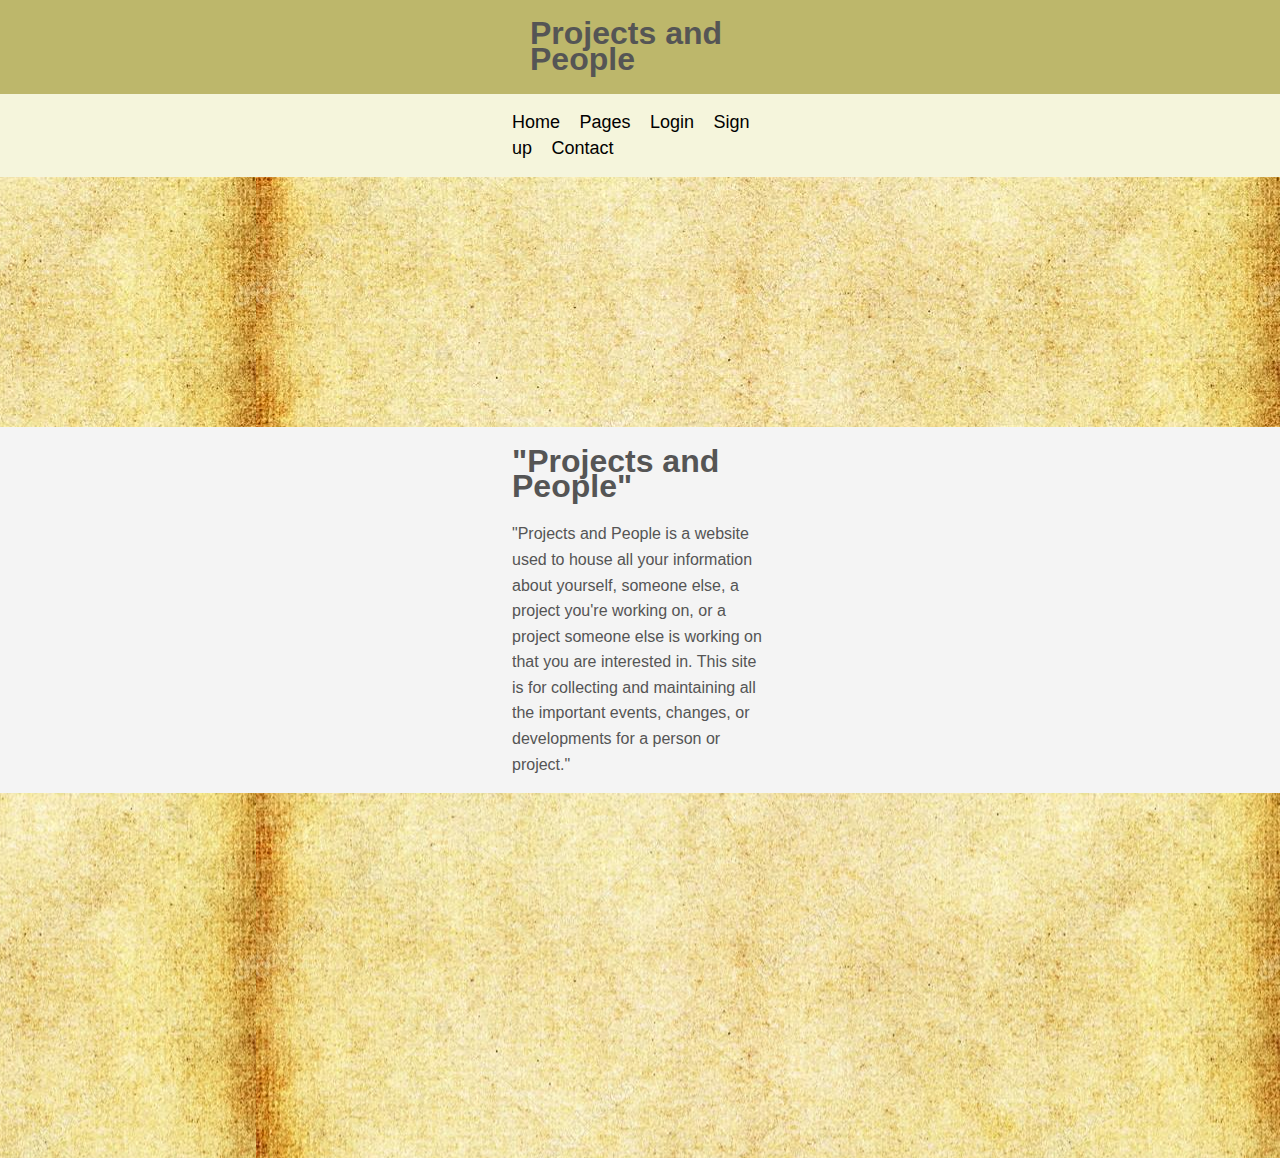
<file: mywebsite/index.html>
<!DOCTYPE html>
<html>
<head>
    <title>Projects and People</title>
    <link rel="stylesheet" type="text/css" href="style.css">
    </head>
<body>
    <header id="main-header">
    <div class="container">
        <h1>Projects and People</h1>
        </div>
    </header>
    <nav id="navbar">
    <div class="container">
        <ul>
            <li><a href="index.html">Home</a></li>
            <li><a href="index2.html">Pages</a></li>
            <li><a href="index3.html">Login</a></li>
            <li><a href="index4.html">Sign up</a></li>
            <li><a href="index5.html">Contact</a></li>
        </ul>
        </div>
    </nav>
    <section id="showcase">
             </section>
    <div class="container">
		<div class="box-1">
			<h1>"Projects and People"</h1>
			<p>"Projects and People is a website used to house all your information about yourself, someone else, a project you're working on, or a project someone else is working on that you are interested in. This site is for collecting and maintaining all the important events, changes, or developments for a person or project."</p>
		</div>
    </div>
        <section id="footer"
                 </section>
    </body>
</html>
</file>
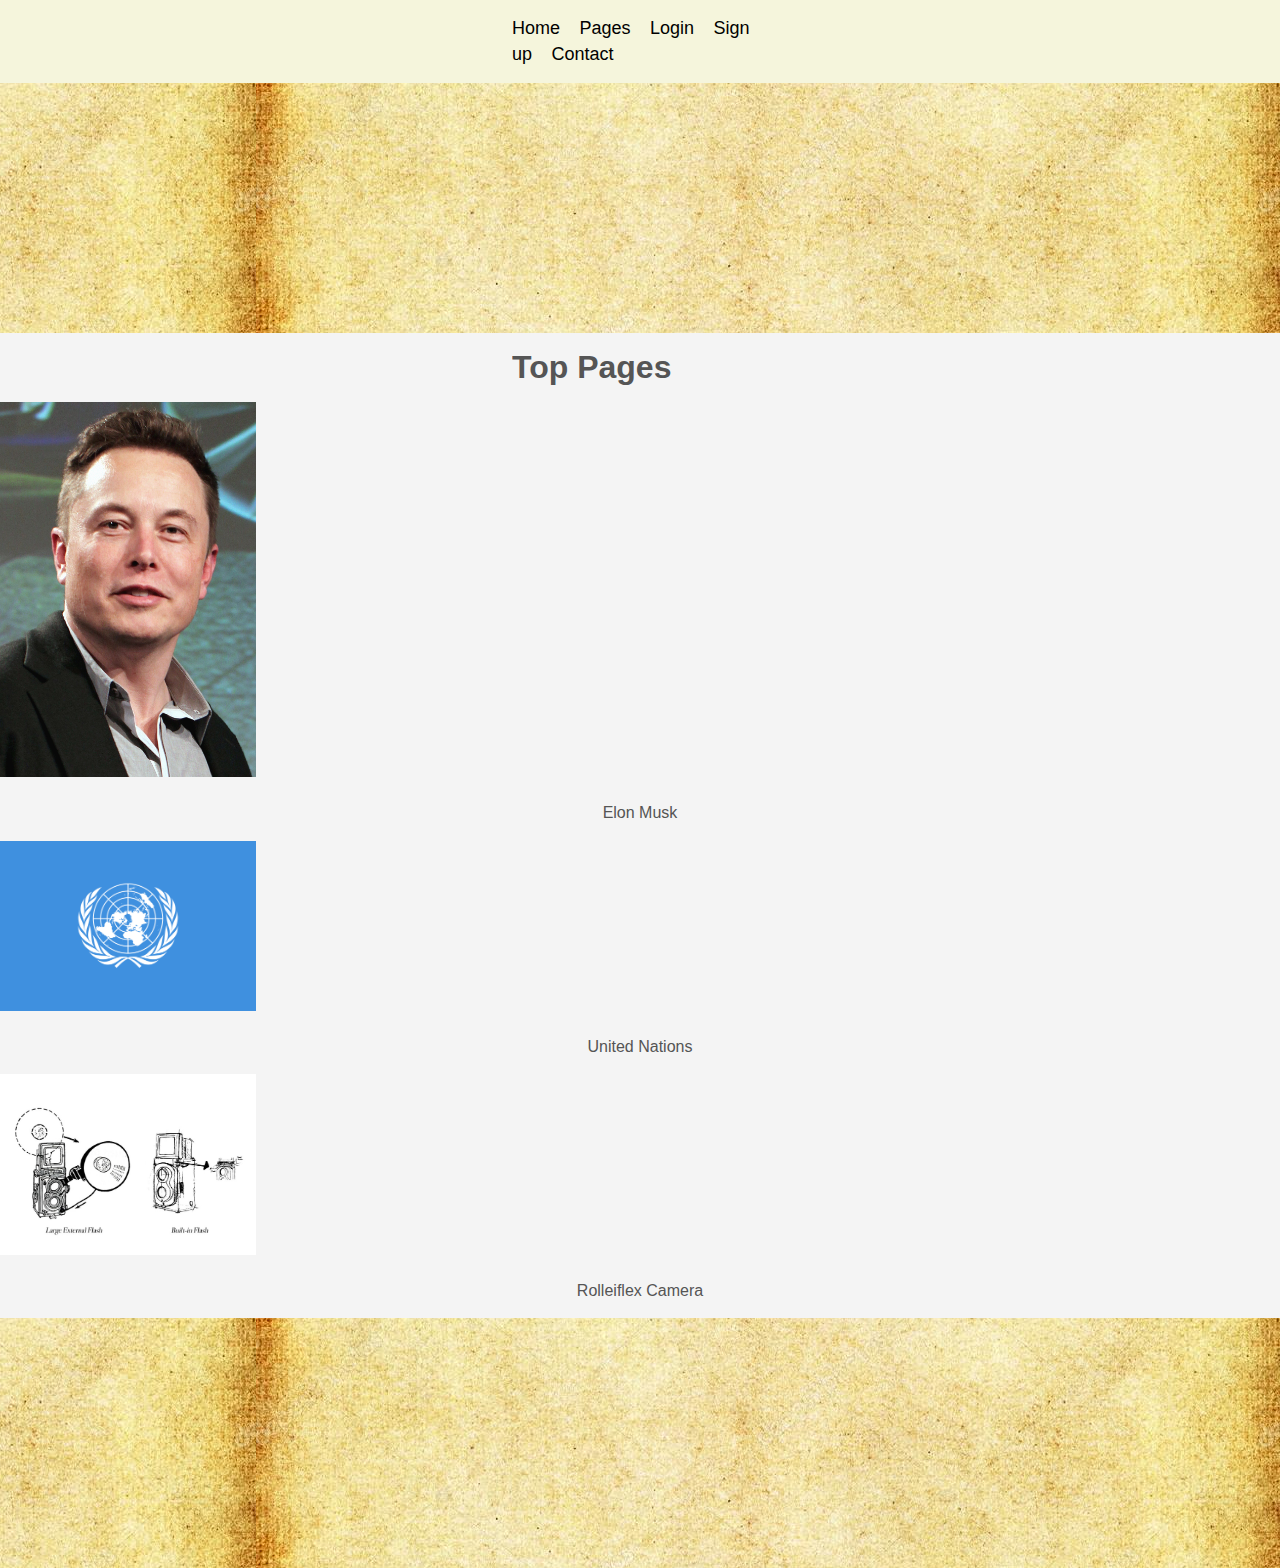
<file: mywebsite/index2.html>
<!DOCTYPE html>
<html>
<head>
    <title>Projects and People</title>
    <link rel="stylesheet" type="text/css" href="style.css">
    </head>
<body>
    <nav id="navbar">
    <div class="container">
        <ul>
            <li><a href="index.html">Home</a></li>
            <li><a href="index2.html">Pages</a></li>
            <li><a href="index3.html">Login</a></li>
            <li><a href="index4.html">Sign up</a></li>
            <li><a href="index5.html">Contact</a></li>
        </ul>
        </div>
    </nav>
    <section id="showcase">
             </section>
    <div class="container">
		<div class="box-2">
			<h1>Top Pages</h1>
		</div>
    </div>
<div class="gallery">
  <a target="_blank" href=images/elon.jpg>
    <img src="images/elon.jpg"; alt="Elon Musk" width="50" height="100">
  </a>
  <div class="desc">Elon Musk</div>
</div>

<div class="gallery">
  <a target="_blank" href=images/un.jpg>
    <img src="images/un.jpg" alt="U.N" width="50" height="100">
  </a>
  <div class="desc">United Nations</div>
</div>

<div class="gallery">
  <a target="_blank" href=images/camera.jpg>
    <img src="images/camera.jpg" alt="Rolleiflex Camera" width="600" height="400">
  </a>
  <div class="desc">Rolleiflex Camera</div>
</div>
<!--Footer-->
     <section id="showcase">
             </section>
    </body>
</html>
</file>
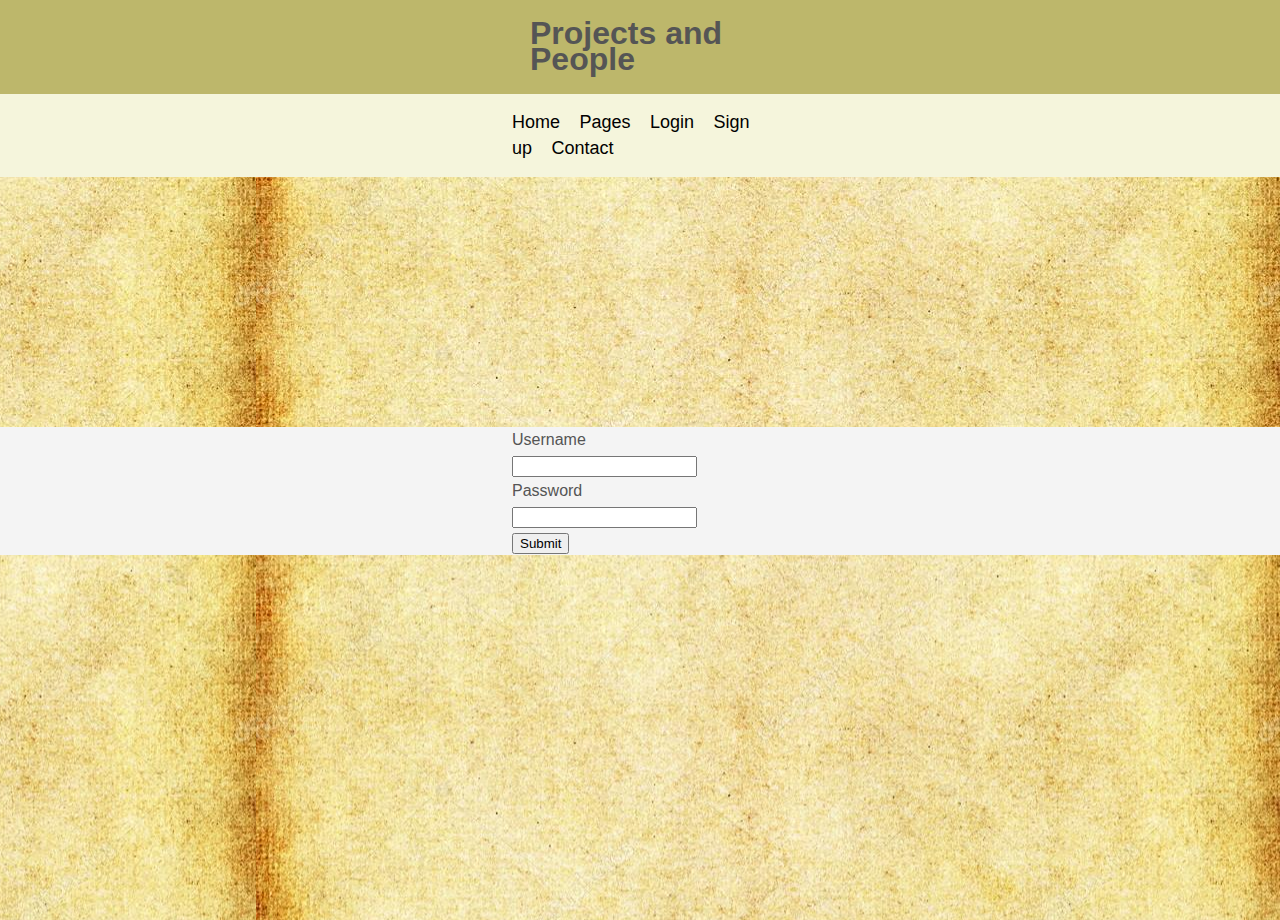
<file: mywebsite/index3.html>
<!DOCTYPE html>
<html>
<head>
    <title>Projects and People</title>
    <link rel="stylesheet" type="text/css" href="style.css">
    </head>
<body>
    <header id="main-header">
    <div class="container">
        <h1>Projects and People</h1>
        </div>
    </header>
    <nav id="navbar">
    <div class="container">
        <ul>
            <li><a href="index.html">Home</a></li>
            <li><a href="index2.html">Pages</a></li>
            <li><a href="index3.html">Login</a></li>
            <li><a href="index4.html">Sign up</a></li>
            <li><a href="index5.html">Contact</a></li>
        </ul>
        </div>
    </nav>
    <section id="showcase">
             </section>
    <div class="container">
    <label>Username</label>
    <input type="text" name="firstName">
    <br>
    <label>Password</label>
    <input type="text" name="password">
    <br>
    <input type="submit" name="submit"
           value="Submit">
		</div>
    </div>
        <section id="footer"
                 </section>
    </body>
</html>
</file>
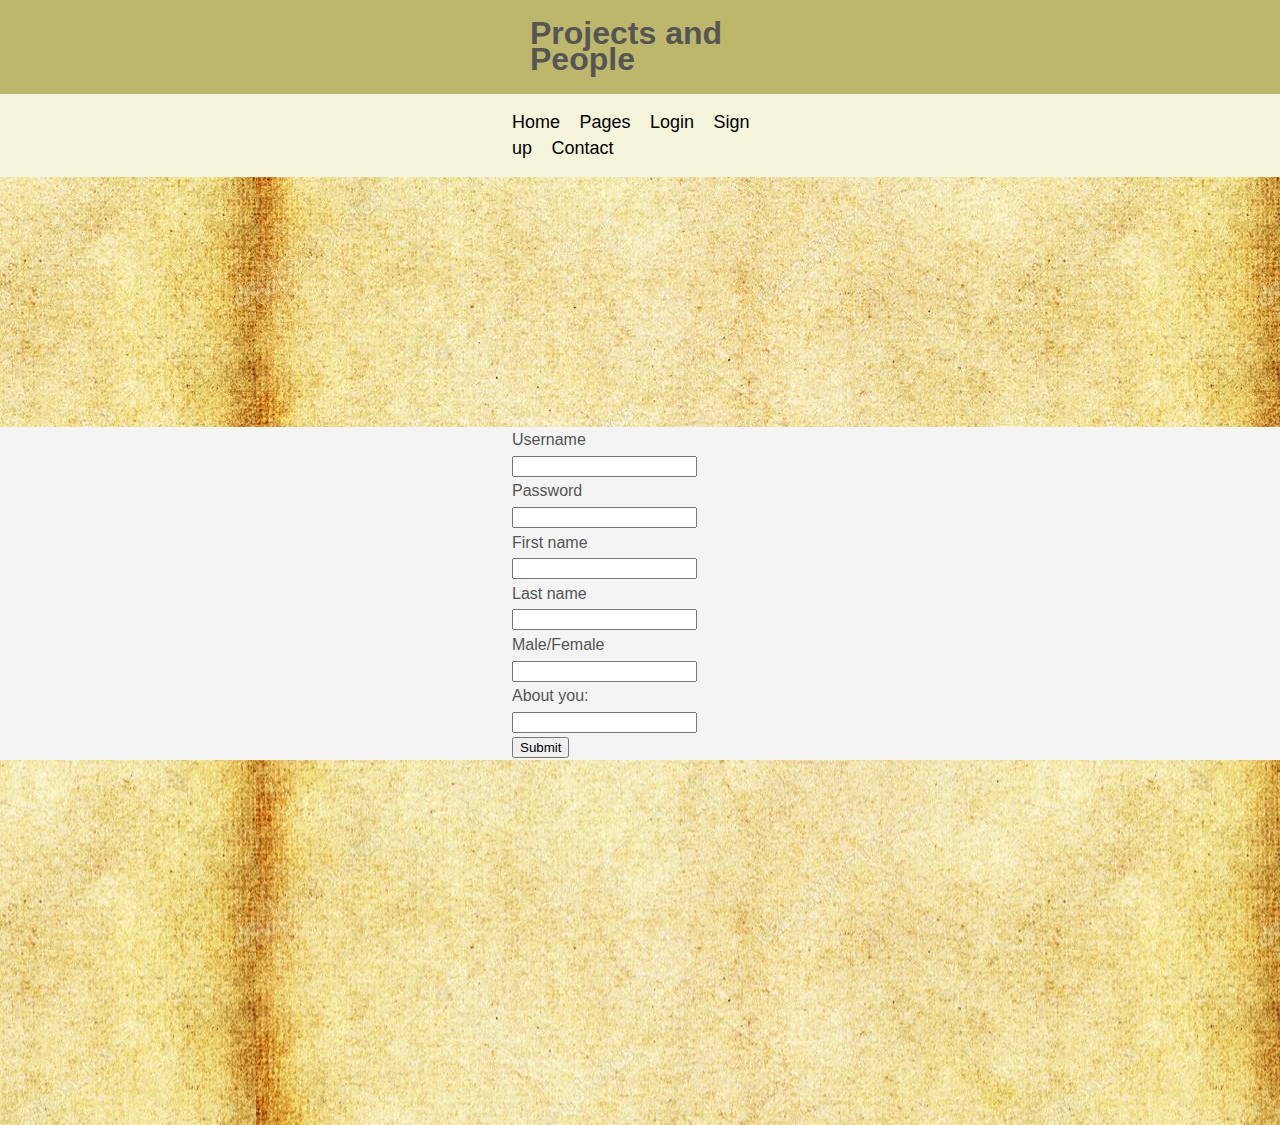
<file: mywebsite/index4.html>
<!DOCTYPE html>
<html>
<head>
    <title>Projects and People</title>
    <link rel="stylesheet" type="text/css" href="style.css">
    </head>
<body>
    <header id="main-header">
    <div class="container">
        <h1>Projects and People</h1>
        </div>
    </header>
    <nav id="navbar">
    <div class="container">
        <ul>
            <li><a href="index.html">Home</a></li>
            <li><a href="index2.html">Pages</a></li>
            <li><a href="index3.html">Login</a></li>
            <li><a href="index4.html">Sign up</a></li>
            <li><a href="index5.html">Contact</a></li>
        </ul>
        </div>
    </nav>
    <section id="showcase">
             </section>
    <div class="container">
    <label>Username</label>
    <input type="text" name="firstName">
    <br>
    <label>Password</label>
    <input type="text" name="password">
    <br>
    <label>First name</label>
    <input type="text" name="firstName2">
    <br>
    <label>Last name</label>
    <input type="text" name="lastName">
    <br>
    <label>Male/Female</label>
    <input type="text" name="Gender">
    <br>
    <label>About you:</label>
    <input type="text" name="About">
    <br>
    <input type="submit" name="submit"
           value="Submit">
		</div>
    </div>
        <section id="footer"
                 </section>
    </body>
</html>
</file>
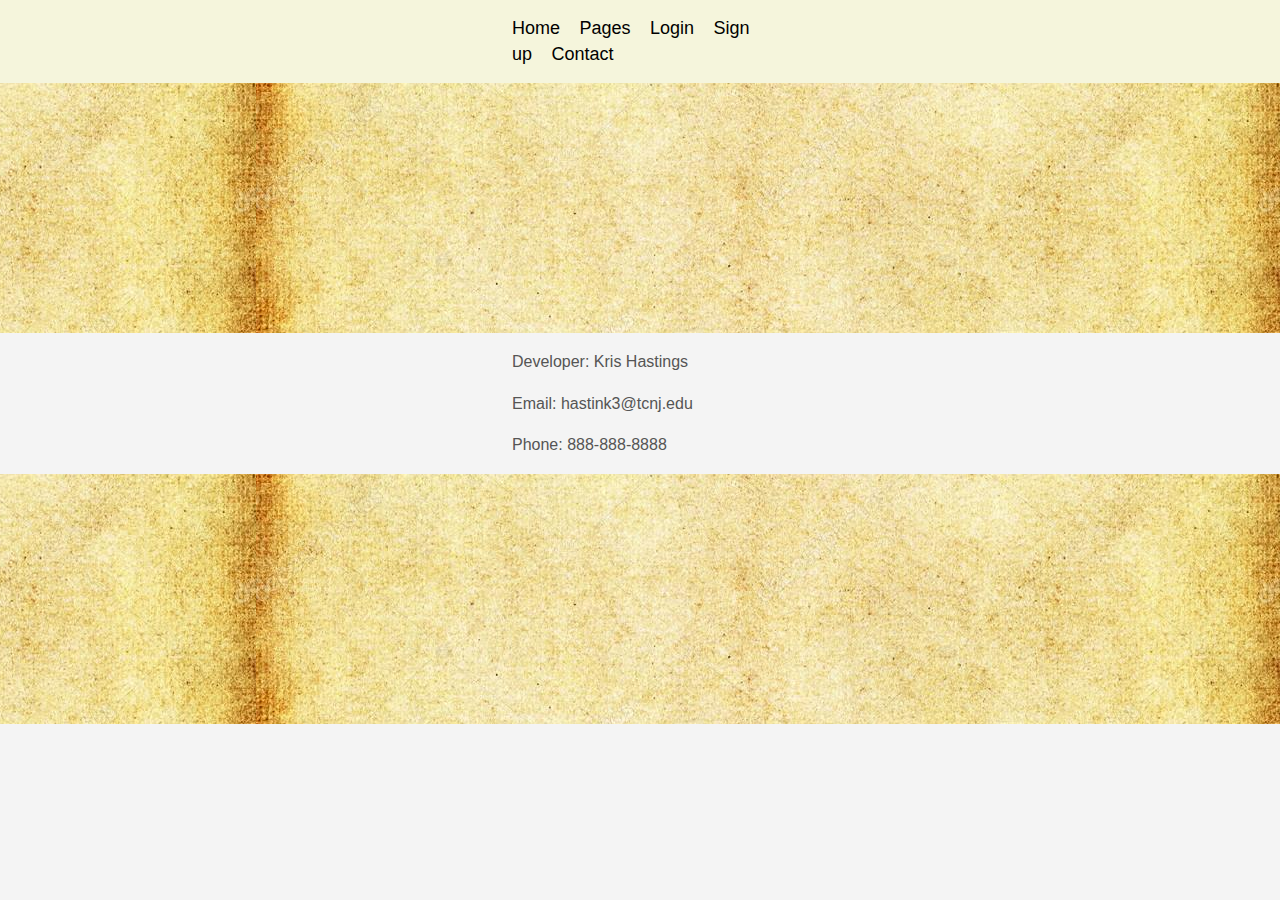
<file: mywebsite/index5.html>
<!DOCTYPE html>
<html>
<head>
    <title>Projects and People</title>
    <link rel="stylesheet" type="text/css" href="style.css">
    </head>
<body>
    <nav id="navbar">
    <div class="container">
        <ul>
            <li><a href="index.html">Home</a></li>
            <li><a href="index2.html">Pages</a></li>
            <li><a href="index3.html">Login</a></li>
            <li><a href="index4.html">Sign up</a></li>
            <li><a href="index5.html">Contact</a></li>
        </ul>
        </div>
    </nav>
    <section id="showcase">
             </section>
    <div class="container">
		<div class="box-2">
			<p>Developer: Kris Hastings</p>
            <p>Email: hastink3@tcnj.edu</p>
            <p>Phone: 888-888-8888</p>
		</div>
    </div>

<!--Footer-->
     <section id="showcase">
             </section>
    </body>
</html>
</file>
<file: mywebsite/style.css>
body{
	background-color:#f4f4f4;
	color:#555;
	font-family:Arial, Helvetica, sans-serif;
	font-size:16px;
	line-height:1.6em;
	margin:0;
}
#main-header{
	background-color:darkkhaki;
	color:#black;
    padding-left:30px;
}
.container{
	width:20%;
	margin:auto;
	overflow:hidden;
}
#navbar{
    background-color:beige;
        color:white;
}
#navbar ul{
    padding:0;
    list-style: none;
}
#navbar li{
    display:inline;
}
#navbar a{
    color:black;
    text-decoration: none;
    font-size:18px;
    padding-right:15px;
}
#showcase{
    background-image:url('../mywebsite/images/header.jpg');
    background-position:center right;
    height:250px;
}
#footer{
    background-image:url('../mywebsite/images/header.jpg');
    background-position:center right;
    height:365px;
}
#pages-header{
    padding-left:80px;
}
    <!--Gallery-->
   
    div.gallery {
    margin: 5px;
    border: 1px solid #ccc;
    float: left;
    width: 180px;
}

div.gallery:hover {
    border: 1px solid #777;
}

div.gallery img {
    width: 20%;
    height: 20%;
}

div.desc {
    padding: 15px;
    text-align: center;
<!--Form-->
</file>
